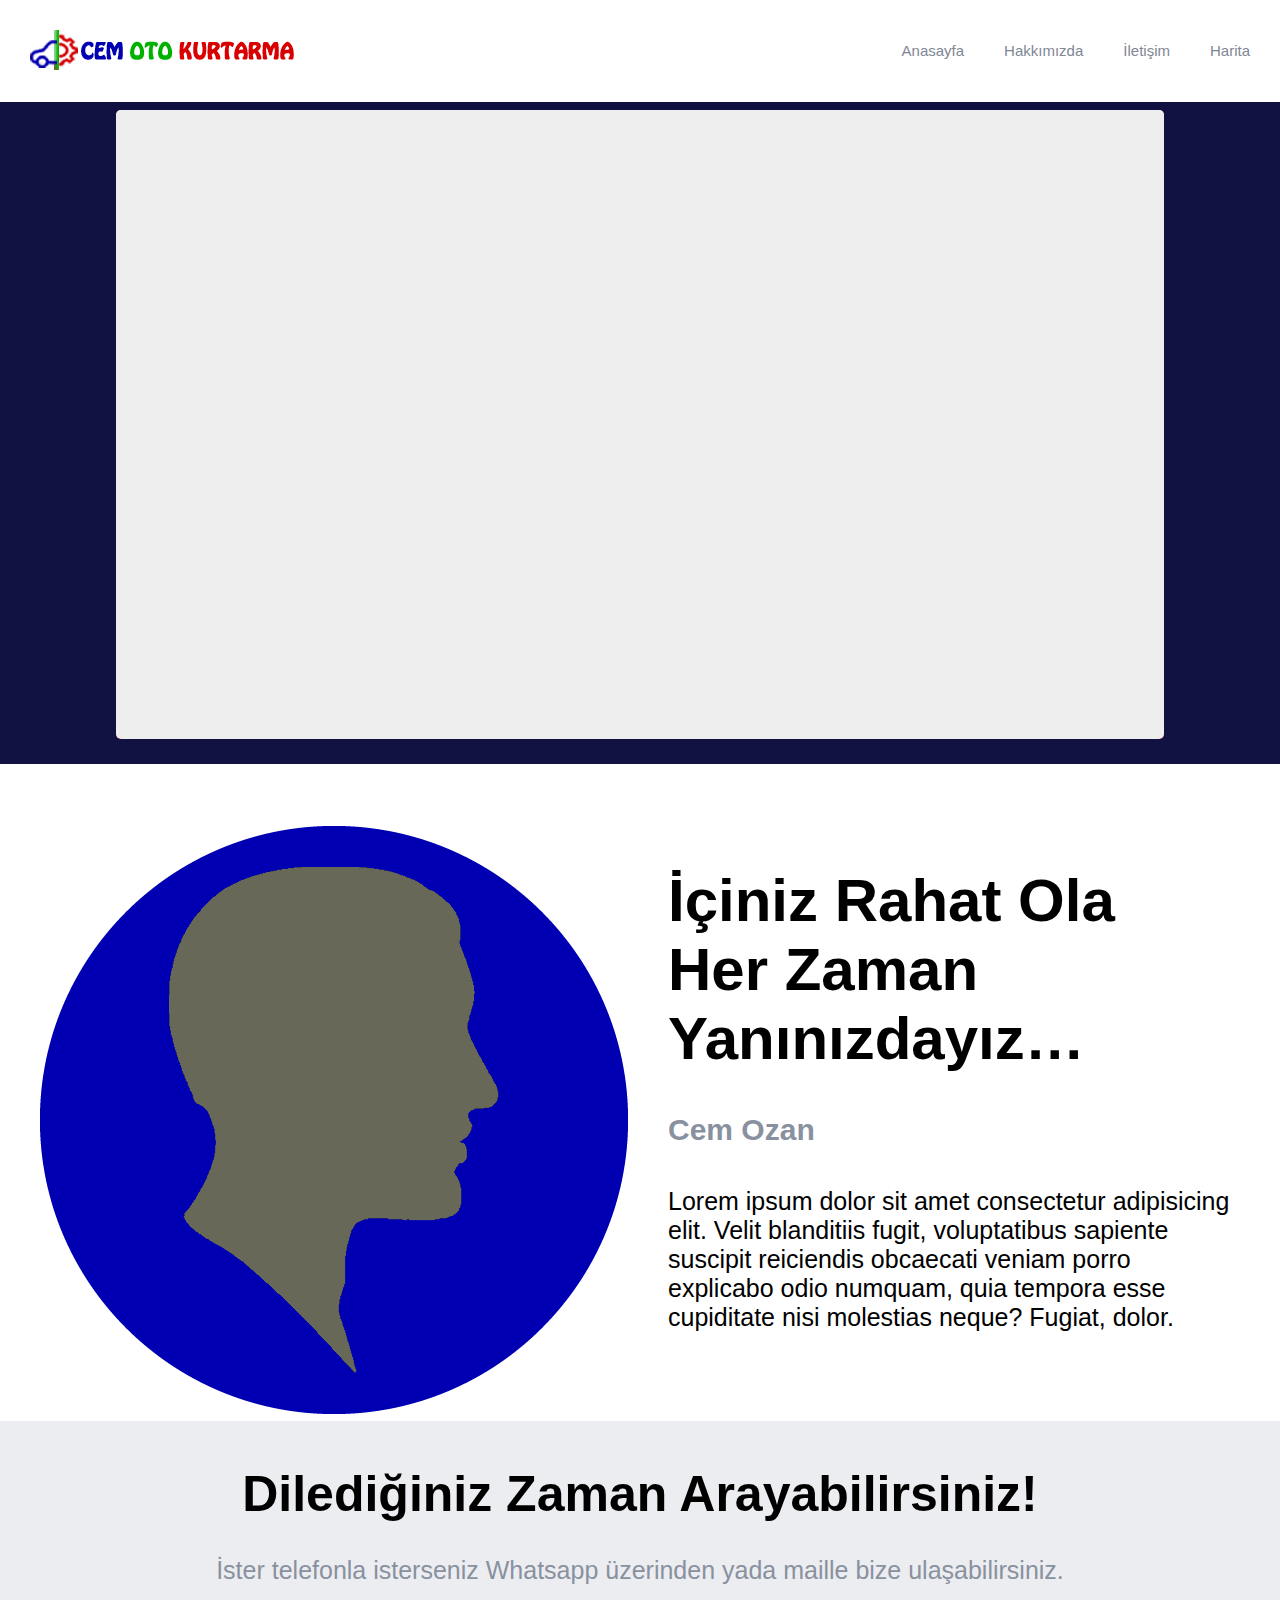
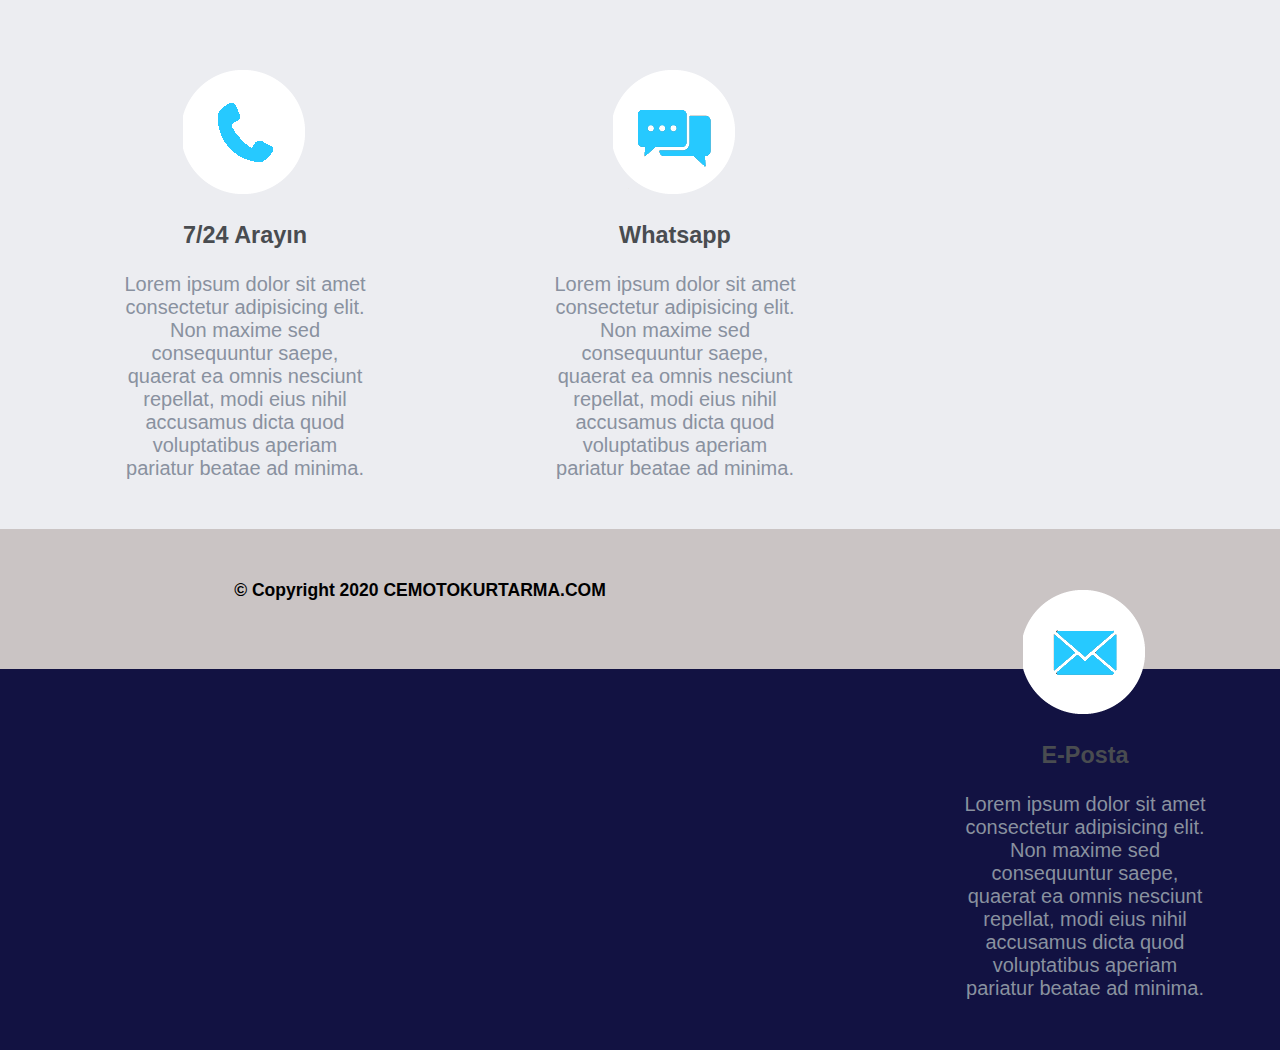
<file: CEMİZM OTOKURTARMA/index.html>
<!DOCTYPE html>
<html lang="en">
<head>
    <meta charset="UTF-8">
    <meta name="viewport" content="width=device-width, initial-scale=1.0">
    <link rel="stylesheet"  type="text/css" href="stil.css" />
    <link rel="stylesheet" href="imageslidermaker/ism/css/my-slider.css"/>
<script src="imageslidermaker/ism/js/ism-2.2.min.js"></script>    
    <title>Denizlinin Genc Oto Kurtarıcısı</title>
</head>
<body>
    <div class="ana">
        <div class="header">
            <div class="logo"><img src="logo.png"></div>
            <div class="menudivi">
                <ul class="menu">
                <li><a href="harita.html">Harita</a></li>
                <li><a href="#iletisim">İletişim</a></li>
                <li><a href="#Hayatı">Hakkımızda</a></li>
                <li><a href="#">Anasayfa</a></li>
            </ul>
            </div>
            </div>
            <div class="icerik">
                <div class="ism-slider" id="my-slider">
                    <ol>
                      <li>
                        <img src="imageslidermaker/ism/image/slides/_u/1607731825320_153142.png">
                      </li>
                      <li>
                        <img src="imageslidermaker/ism/image/slides/_u/1607731158376_461454.jpg">
                      </li>
                      <li>
                        <img src="imageslidermaker/ism/image/slides/_u/IMAG0951.jpg">
                      </li>
                    </ol>
                  </div>
            </div>
            <div class="divhakkimizda"><a name="Hayatı"></a></div>
            <div class="divhakkimizdeorta">
              <div class="hakkimizdaresimdivi">
                <img src="hakkımızdlogo.png"></div>
              <div class="hakkimizdayazisi"><h1>İçiniz Rahat Ola<br>Her Zaman Yanınızdayız…</h1>
                <h4><span style="color: #89919f;">Cem Ozan</span></h4>
                <p>Lorem ipsum dolor sit amet consectetur adipisicing elit. Velit blanditiis fugit, voluptatibus sapiente suscipit reiciendis obcaecati veniam porro explicabo odio numquam, quia tempora esse cupiditate nisi molestias neque? Fugiat, dolor.<br><br></br></p>
              </div>
            </div>
            <a name="iletisim"></a><div class="iletisim">
              <h1 style="text-align: center;font-size: 50px;">Dilediğiniz Zaman Arayabilirsiniz!</h1>
              <p style="text-align: center;font-size: 25px;">İster telefonla isterseniz Whatsapp üzerinden yada maille bize ulaşabilirsiniz.</p>
                <div class="iletisimara"><a target="_blank" href="http://www.google.com">
                  <img src="telefonico.png">
                  <h3>7/24 Arayın</h3>
                  <p>Lorem ipsum dolor sit amet consectetur adipisicing elit. Non maxime sed consequuntur saepe, quaerat ea omnis nesciunt repellat, modi eius nihil accusamus dicta quod voluptatibus aperiam pariatur beatae ad minima.</p>
                </div>
                <div class="iletisimwhatsapp"><a target="_blank" href="http://web.whatsapp.com">
                  <img src="mesajico.png">
                  <h3>Whatsapp</h3>
                  <p>Lorem ipsum dolor sit amet consectetur adipisicing elit. Non maxime sed consequuntur saepe, quaerat ea omnis nesciunt repellat, modi eius nihil accusamus dicta quod voluptatibus aperiam pariatur beatae ad minima.</p>
                </a></div>
                <div class="iletisimmail"><a target="_blank" href="http://www.google.com">
                  <img src="mailico.png">
                  <h3>E-Posta</h3>
                  <p>Lorem ipsum dolor sit amet consectetur adipisicing elit. Non maxime sed consequuntur saepe, quaerat ea omnis nesciunt repellat, modi eius nihil accusamus dicta quod voluptatibus aperiam pariatur beatae ad minima.</p>
                </a></div>
            </div>
            <footer><h3>© Copyright 2020 CEMOTOKURTARMA.COM</h3></footer>
            <div class="sil"></div>
        </div>
</body>
</html>
</file>
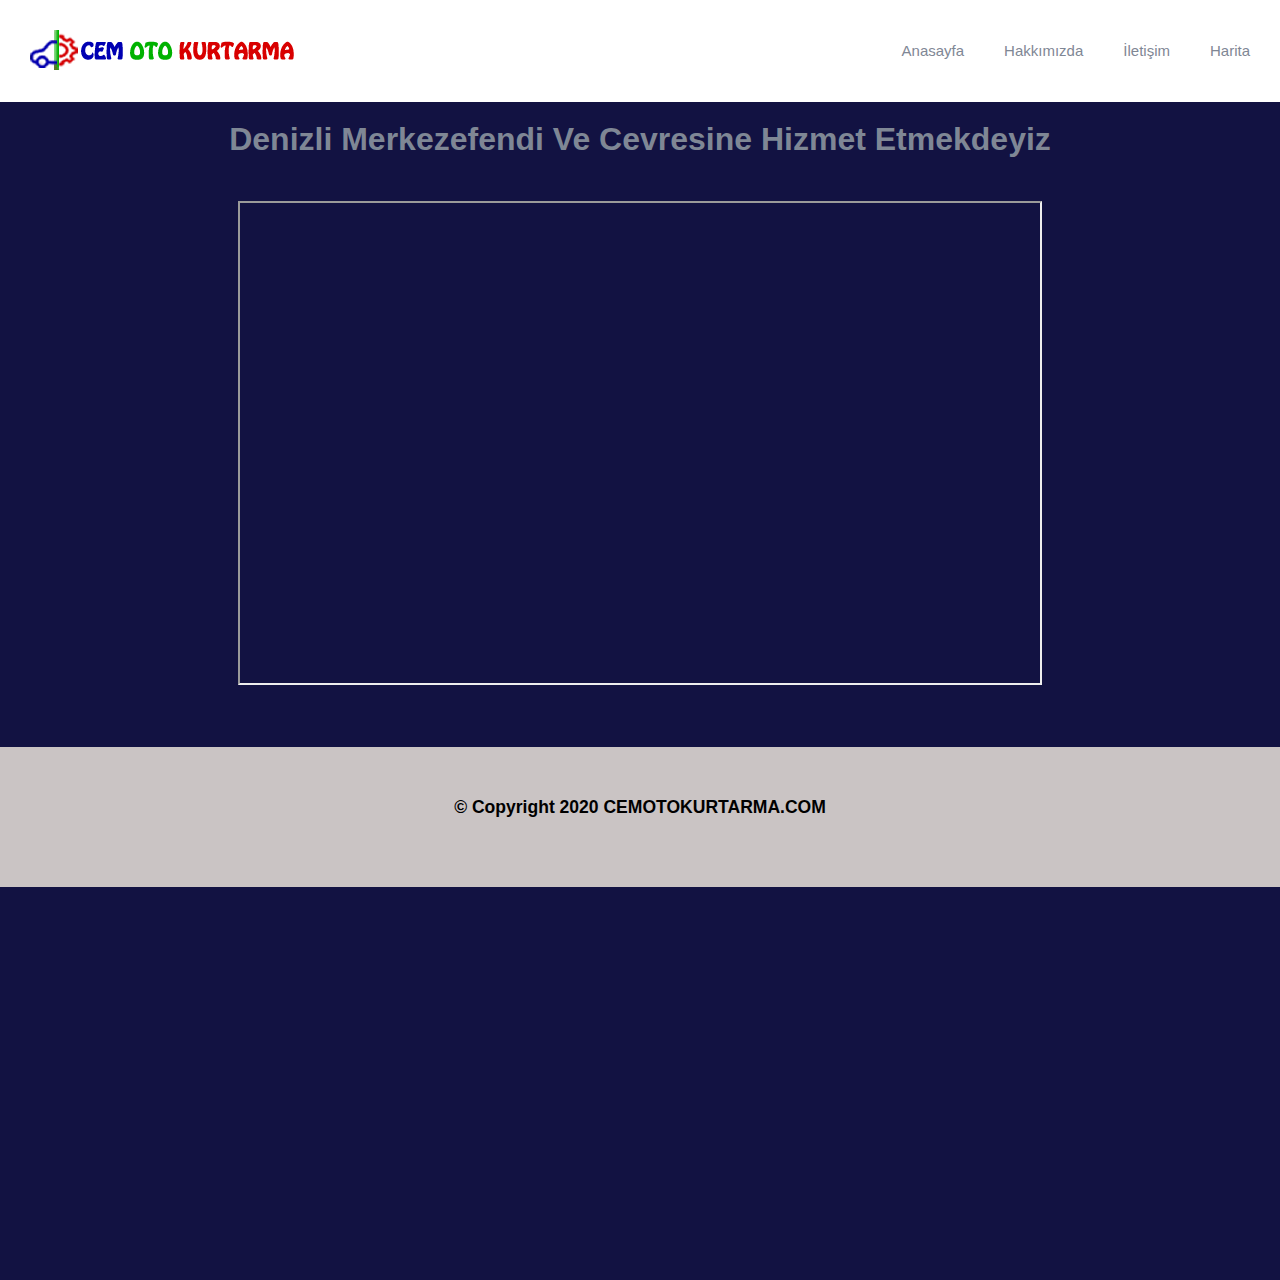
<file: CEMİZM OTOKURTARMA/harita.html>
<!DOCTYPE html>
<html lang="en">
<head>
    <meta charset="UTF-8">
    <meta name="viewport" content="width=device-width, initial-scale=1.0">
    <link rel="stylesheet"  type="text/css" href="stil.css" />
    <link rel="stylesheet" href="imageslidermaker/ism/css/my-slider.css"/>
<script src="imageslidermaker/ism/js/ism-2.2.min.js"></script>    
    <title>Denizlinin Genc Oto Kurtarıcısı</title>
</head>
<body>
    <div class="ana">
        <div class="header">
            <div class="logo"><img src="logo.png"></div>
            <div class="menudivi">
                <ul class="menu">
                <li><a href="#">Harita</a></li>
                <li><a href="index.html#iletisim">İletişim</a></li>
                <li><a href="index.html#Hayatı">Hakkımızda</a></li>
                <li><a href="index.html">Anasayfa</a></li>
            </ul>
            </div>
            </div>
            <div class="haritadiv">
                <div class="haritayazi">
                <h1>Denizli Merkezefendi Ve Cevresine Hizmet Etmekdeyiz</h1>
                </div>
            <div class="harita">
                <iframe src="https://www.google.com/maps/d/embed?mid=12LbLV8KMMgZUZh8IEMKHZwum6j0&hl=tr" width="800" height="480"></iframe>
            </div>
        </div>
            </div>
            <footer><h3>© Copyright 2020 CEMOTOKURTARMA.COM</h3></footer>
            <div class="sil"></div>
        </div>
</body>
</html>
</file>
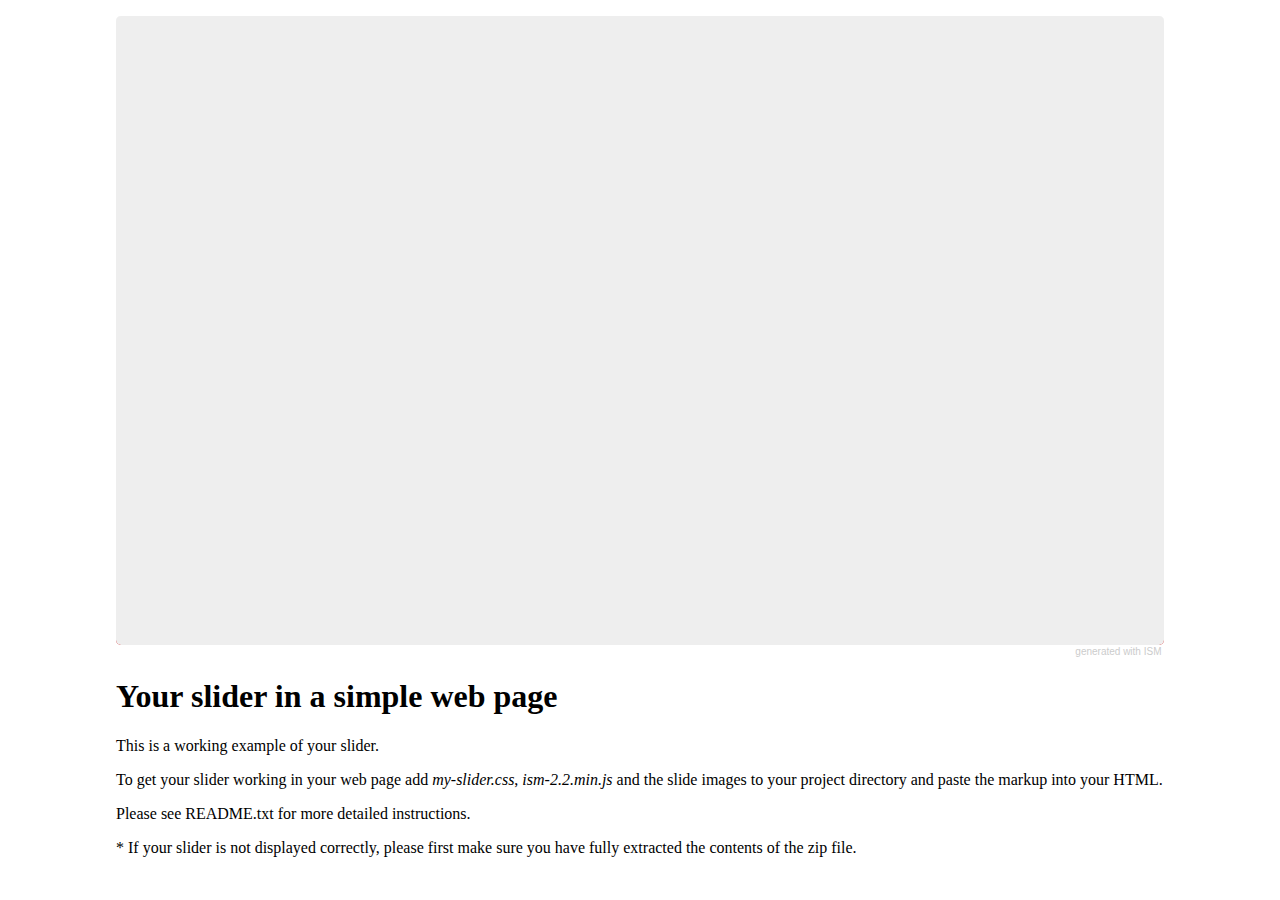
<file: CEMİZM OTOKURTARMA/imageslidermaker/example.html>
<html>
<head>
<title>Your slider in a simple web page</title>

<style>
body { background-color: #fff; color: #000; padding: 0; margin: 0; }
.container { width: 1048px; margin: auto; padding-top: 1em; }
.container .ism-slider { margin-left: auto; margin-right: auto; }
</style>

<link rel="stylesheet" href="ism/css/my-slider.css"/>
<script src="ism/js/ism-2.2.min.js"></script>

</head>
<body>
<div class='container'>

<div class="ism-slider" id="my-slider">
  <ol>
    <li>
      <img src="ism/image/slides/_u/1607731825320_153142.png">
      <div class="ism-caption ism-caption-0">My slide caption text</div>
    </li>
    <li>
      <img src="ism/image/slides/_u/1607731158376_461454.jpg">
      <div class="ism-caption ism-caption-0">My slide caption text</div>
    </li>
    <li>
      <img src="ism/image/slides/_u/1607731158376_461454.jpg">
      <div class="ism-caption ism-caption-0">My slide caption text</div>
    </li>
  </ol>
</div>
<p class="ism-badge" id="my-slider-ism-badge"><a class="ism-link" href="http://imageslidermaker.com" rel="nofollow">generated with ISM</a></p>

<section><h1>Your slider in a simple web page</h1>


<p>This is a working example of your slider.</p>

<p>To get your slider working in your web page add <em>my-slider.css</em>, <em>ism-2.2.min.js</em> and the slide images to your project directory and paste the markup into your HTML.</p>
<p>Please see README.txt for more detailed instructions.</p>

<p>* If your slider is not displayed correctly, please first make sure you have fully extracted the contents of the zip file.</p>

</section></div>
</body>
</html>
</file>
<file: CEMİZM OTOKURTARMA/stil.css>
div {
  display: block;
}
.sil {
  clear: both;
}
.ana {
  width: %100;
  height: auto;
}
body {
  margin: 0px;
  padding: 0px;
  background-color: rgb(18, 18, 66);
}
.header {
  width: %100;
  height: 102px;
  background-color: white;
  position: fixed;
  top: 0;
  width: 100%;
  z-index: 10000;
  width: 100%;
  left: 0;
  right: 0;
  z-index: 99999;
}
.menudivi {
  width: auto;
  height: 102px;
}
.menu {
  list-style-type: none;
  margin: 0px;
  padding: 0px;
}
.menu a {
  height: 102px;
  display: block;
  text-decoration: none;
  line-height: 102px;
  text-align: center;
  padding-left: 10px;
  padding-right: 30px;
  color: #7f8795;
  font-size: 15px;
  font-family: "Source Sans Pro", Arial, Helvetica, sans-serif;
}
.menu a:hover {
  color: aqua;
}
.menu li {
  float: right;
}
.logo {
  float: left;
}
.logo img {
  padding: 30px;
}
.icerik {
  width: auto;
  height: auto;
  background-color: rgb(18, 18, 66);
}
.ism-slider {
  margin: auto;
  margin-top: 110px;
  margin-bottom: 25px;
}
.divhakkimizda {
  height: auto;
}
.divhakkimizdeorta {
  background-color: white;
  box-sizing: border-box;
  padding-top: 22px;
}
.hakkimizdaresimdivi {
  padding: 40px;
  float: left;
}
.hakkimizdayazisi {
  padding: 40px;
  font-family: "Source Sans Pro", Arial, Helvetica, sans-serif;
  display: block;
}
.hakkimizdayazisi h1 {
  font-size: 60px;
}
.hakkimizdayazisi h4 {
  font-size: 30px;
}
.hakkimizdayazisi p {
  font-size: 25px;
}
.iletisim {
  padding-top: 10px;
  margin-top: -34px;
  height: 700px;
  font-family: "Source Sans Pro", Arial, Helvetica, sans-serif;
  background-color: #ecedf1;
}
.iletisimara {
  padding-top: 60px;
  padding-bottom: 60px;
  padding-right: 60px;
  padding-left: 120px;
  display: block;
  text-align: center;
  width: 250px;
  height: 400px;
  font-size: 20px;
  float: left;
}
.iletisimmail {
  padding-top: 60px;
  padding-bottom: 60px;
  padding-right: 70px;
  padding-left: 120px;
  display: block;
  text-align: center;
  width: 250px;
  height: 400px;
  font-size: 20px;
  float: right;
}
.iletisimwhatsapp {
  padding-top: 60px;
  padding-bottom: 60px;
  padding-right: 70px;
  padding-left: 120px;
  display: block;
  text-align: center;
  width: 250px;
  height: 400px;
  font-size: 20px;
  float: left;
}
.iletisim p {
  color: #89919f;
}
.iletisim h3 {
  color: #494c50;
}
.iletisim h3:hover {
  color: white;
}
.iletisim a {
  text-decoration: none;
}
footer {
  height: 120px;
  line-height: 120px;
  text-align: center;
  background-color: rgb(202, 196, 196);
  margin-top: -20px;
  padding-bottom: 20px;
  font-family: "Source Sans Pro", Arial, Helvetica, sans-serif;
  font-size: 15px;
}
.harita {
  width: auto;
  height: 750px;
  background-color: rgb(18, 18, 66);
  text-align: center;
  line-height: 1200px;
  margin-top: -100px;
  margin-bottom: -100px;
}
.haritayazi {
  padding-top: 100px;
  font-family: "Source Sans Pro", Arial, Helvetica, sans-serif;
  text-align: center;
  color: #7f8795;
}
</file>
<file: CEMİZM OTOKURTARMA/imageslidermaker/ism/css/my-slider.css>
.ism-slider > ol, .ism-slider > ol > li, .ism-slider > ol > li > img { width: 100%; list-style: none; margin: 0; padding: 0; }
.ism-slider {
  overflow: hidden;
  position: relative;
  padding: 0 !important;
  -webkit-user-select: none;
  -khtml-user-select: none;
  -moz-user-select: none;
  -ms-user-select: none;
  user-select: none;
  cursor: default;
  z-index: 2;
  background-color: rgba(0, 0, 0, 0.1);
  -webkit-animation: ism-fadein 3s;
  -webkit-background-clip: padding-box;
  -moz-background-clip: padding;
  background-clip: padding-box;
}
@-webkit-keyframes ism-fadein {
  from { opacity: 0; }
  to { opacity: 1; }
}
@-webkit-keyframes ism-loading {
  50% { left: 120px; }
}

.ism-slider .ism-slides {
  list-style: none;
  position: absolute;
  height: 100%;
  top: 0;
  padding: 0 !important;
  margin-top: 0;
  margin-bottom: 0;
  z-index: 1;
}

.ism-slider li.ism-slide {
  height: 100%;
  overflow: hidden;
  position: absolute;
  display: block;
  top: 0;
  bottom: 0;
  margin: 0 !important;
  padding: 0 !important;
  background-color: #d5d5d5;
  text-align: center;
}

.ism-slider .ism-img-frame {
  display: block;
  position: absolute;
  width: 100%;
  height: 100%;
}

.ism-slider a.ism-image-link {
  position: absolute;
  color: inherit;
  text-decoration: none;
  display: block;
  top: 0;
  left: 0;
  width: 100%;
  height: 100%;
}

.ism-slider .ism-img {
  display: block;
  border: none;
  position: absolute;
  pointer-events: none;
}

.ism-button, .ism-pause-button {
  position: absolute;
  display: block;
  -webkit-box-sizing: border-box; -moz-box-sizing: border-box; box-sizing: border-box;
  border: none;
  outline: none;
  text-align:center;
  z-index: 6;
  cursor: pointer;
  padding: 0;
  background-repeat: no-repeat;
  background-position: center center;
}

.ism-pause-button {
  display: none;
  left: 50%;
}

.ism-slider:hover .ism-pause-button {
  display: block;
}

.ism-caption {
  -webkit-box-sizing: border-box; -moz-box-sizing: border-box; box-sizing: border-box;
  padding: 0 1em;
  text-shadow: none;
  line-height: 1.2em;
  padding: 0.25em 0.5em;
  width: auto;
  height: auto;
  text-align: center;
  visibility: hidden;
}

a.ism-image-link .ism-caption, a.ism-caption {
  text-decoration: none;
  font-weight: normal;
}

a.ism-caption:hover {
  text-decoration: underline;
}

.ism-caption-0 {
  z-index: 3;
}

.ism-caption-1 {
  z-index: 4;
}

.ism-caption-2 {
  z-index: 5;
}

.ism-radios {
  margin: 0;
  padding: 0;
  list-style: none;
  color: #fff;
  font-size: 1px;
}

.ism-slider .ism-radios {
  position: absolute;
  -webkit-box-sizing: border-box; -moz-box-sizing: border-box; box-sizing: border-box;
  z-index: 6;
  bottom: 5px;
  left: 0;
  right: 0;
  width: auto;
  background-color: rgba(255, 255, 255, 0.0);
  padding: 0 7px;
  height: 0;
  overflow: visible;
}

.ism-slider .ism-radios.ism-radios-as-thumbnails {
  bottom: 5px;
}

.ism-radios li {
  position: relative;
  display: inline-block;
  margin: 0 3px;
  padding: 0;
}

.ism-radios input.ism-radio {
  display: none;
}

.ism-radios label {
  display: block;
  -webkit-box-sizing: border-box; -moz-box-sizing: border-box; box-sizing: border-box;
  margin: 0;
  text-decoration: none;
  cursor: pointer;
}

.ism-radios-as-thumbnails label {
  -webkit-background-size: 120% auto; -moz-background-size: 120% auto; -o-background-size: 120% auto; background-size: 120% auto;
  background-position: center center;
  background-repeat: no-repeat;
  border: 2px solid rgba(255, 255, 255, 0.6);
  opacity: 0.8;
}

.ism-radios-as-thumbnails label:hover {
  border: 2px solid #fff;
  opacity: 1;
}

.ism-radios-as-thumbnails li.active label {
  border: 2px solid rgba(255, 255, 255, 1.0);
  opacity: 1;
}

p.ism-badge {
  margin: 0 auto;
  text-align: right;
  font-size: 10px;
  padding-top: 1px;
  color: #ccc;
  font-family: sans-serif;
  font-weight: normal;
}

p.ism-badge a.ism-link {
  color: inherit;
  text-decoration: none;
  margin-right: 0.25em;
}

p.ism-badge a.ism-link:hover {
  color: #aaa;
  text-decoration: underline;
}

.ism-zoom-in {
  -webkit-animation: zoomin 0.81s linear 1;
  animation: zoomin 0.81s linear 1;
}

@-webkit-keyframes zoomin {
  0% { -webkit-transform: scale(1.0); transform: scale(1.0); }
  100% { -webkit-transform: scale(3.0); transform: scale(3.0); }
}
@keyframes zoomin {
  0% { -webkit-transform: scale(1.0); transform: scale(1.0); }
  100% { -webkit-transform: scale(3.0); transform: scale(3.0); }
}

@-webkit-keyframes fadein {
  0% { opacity: 0; }
 100% { opacity: 1; }
}
@keyframes fadein {
  0% { opacity: 0; }
 100% { opacity: 1; }
}

@-webkit-keyframes slidein {
  0% { -webkit-transform: translate(-1200px, 0); transform: translate(-1200px, 0); }
  100% { -webkit-transform: translate(0, 0); transform: translate(0, 0); }
}
@keyframes slidein {
  0% { -webkit-transform: translate(-1200px, 0); transform: translate(-1200px, 0); }
  100% { -webkit-transform: translate(0, 0); transform: translate(0, 0); }
}

@-webkit-keyframes popin {
  50% { -webkit-transform: scale(1.2); transform: scale(1.2); }
}
@keyframes popin {
  50% { -webkit-transform: scale(1.2); transform: scale(1.2); }
}

.ism-zoom-pan {
  -webkit-animation: zoompan 20.0s linear 1;
  animation: zoompan 20.0s linear 1;
}
@-webkit-keyframes zoompan {
  0% { -webkit-transform: translate(0, 0) scale(1.0); transform: translate(0, 0) scale(1.0); }
  50% { -webkit-transform: translate(-5%, -5%) scale(1.3); transform: translate(-5%, -5%) scale(1.3); }
  100% { -webkit-transform: translate(0, 0) scale(1.0); transform: translate(0, 0) scale(1.0); }
}
@keyframes zoompan {
  0% { -webkit-transform: translate(0, 0) scale(1.0); transform: translate(0, 0) scale(1.0); }
  50% { -webkit-transform: translate(-5%, -5%) scale(1.3); transform: translate(-5%, -5%) scale(1.3); }
  100% { -webkit-transform: translate(0, 0) scale(1.0); transform: translate(0, 0) scale(1.0); }
}

.ism-zoom-rotate {
  -webkit-animation: zoomrotate 20.0s linear 1;
  animation: zoomrotate 20.0s linear 1;
}
@-webkit-keyframes zoomrotate {
  0% { -webkit-transform: rotate(0) scale(1.0); transform: rotate(0) scale(1.0); }
  50% { -webkit-transform: rotate(-5deg) scale(1.3); transform: rotate(-5deg) scale(1.3); }
  100% { -webkit-transform: rotate(0) scale(1.0); transform: rotate(0) scale(1.0); }
}
@keyframes zoomrotate {
  0% { -webkit-transform: rotate(0) scale(1.0); transform: rotate(0) scale(1.0); }
  50% { -webkit-transform: rotate(-5deg) scale(1.3); transform: rotate(-5deg) scale(1.3); }
  100% { -webkit-transform: rotate(0) scale(1.0); transform: rotate(0) scale(1.0); }
}
/* SLIDER */

#my-slider {
    width: 1048px;
    -webkit-border-radius: 5px; border-radius: 5px; 
}

#my-slider-ism-badge {
    width: 1048px;
}

#my-slider:before {
    content: ''; display: block; padding-top: 60%;
}

#my-slider .ism-frame {
    position: absolute; top: 0; bottom: 0; left: 0; width: 100%;
}

#my-slider .ism-button {
    display: block;
    border-radius: 25px;
    width: 50px; height: 50px; background-size: 16px 16px; top: 50%; margin-top: -25px;
    color: #fff; background-color: rgba(0, 0, 0, 0.3);
    display: block; visibility: visible;
}

#my-slider .ism-button-prev {
    background-image: url([data-uri]);
    left: 10px;
}

#my-slider .ism-button-next {
    background-image: url([data-uri]);
    right: 10px;
}

#my-slider .ism-pause-button {
    width: 50px; height: 50px; background-size: 16px 16px; top: 50%; margin-top: -25px; border-radius: 25px; margin-left: -25px;
    color: #fff; background-color: rgba(0, 0, 0, 0.3); background-image: url([data-uri]);
}

#my-slider .ism-pause-button.ism-play {
    background-image: url([data-uri]);
}

#my-slider .ism-button:hover {
    background-color: rgba(0, 0, 0, 0.6);
}

#my-slider .ism-pause-button:hover {
    background-color: rgba(0, 0, 0, 0.6);
}

#my-slider .ism-radios {
    display: block;
    height: 20px;
    text-align: center;
}

#my-slider .ism-radios label {
    width: 20px; height: 20px;
    border-radius: 3px;
    color: #000; background-color: rgba(255, 255, 255, 0.5);
}

#my-slider .ism-radios li.active label {
    background-color: rgba(255, 255, 255, 1.0);
}

#my-slider .ism-radios label:hover {
    background-color: rgba(255, 255, 255, 0.8);
}


/* SLIDES */

#my-slider .ism-slide-0 .ism-img-frame {
    width: 100%;
}

#my-slider .ism-slide-0 .ism-img {
    width: 100%;
    top: 50%; -webkit-transform: translateY(-50%); -moz-transform: translateY(-50%); -ms-transform: translateY(-50%); transform: translateY(-50%);
}

#my-slider .ism-slide-1 .ism-img-frame {
    width: 100%;
}

#my-slider .ism-slide-1 .ism-img {
    width: 100%;
    top: 50%; -webkit-transform: translateY(-50%); -moz-transform: translateY(-50%); -ms-transform: translateY(-50%); transform: translateY(-50%);
}

#my-slider .ism-slide-2 .ism-img-frame {
    width: 100%;
}

#my-slider .ism-slide-2 .ism-img {
    width: 100%;
    top: 50%; -webkit-transform: translateY(-50%); -moz-transform: translateY(-50%); -ms-transform: translateY(-50%); transform: translateY(-50%);
}


/* CAPTIONS */

#my-slider .ism-slide-0 .ism-caption-0.ism-caption-anim {
    -webkit-animation: fadein 0.5s; animation: fadein 0.5s;
}

#my-slider .ism-slide-0 .ism-caption-1.ism-caption-anim {
    -webkit-animation: fadein 0.5s; animation: fadein 0.5s;
}

#my-slider .ism-slide-0 .ism-caption-2.ism-caption-anim {
    -webkit-animation: fadein 0.5s; animation: fadein 0.5s;
}

#my-slider .ism-slide-1 .ism-caption-0.ism-caption-anim {
    -webkit-animation: fadein 0.5s; animation: fadein 0.5s;
}

#my-slider .ism-slide-1 .ism-caption-1.ism-caption-anim {
    -webkit-animation: fadein 0.5s; animation: fadein 0.5s;
}

#my-slider .ism-slide-1 .ism-caption-2.ism-caption-anim {
    -webkit-animation: fadein 0.5s; animation: fadein 0.5s;
}

#my-slider .ism-slide-2 .ism-caption-0.ism-caption-anim {
    -webkit-animation: fadein 0.5s; animation: fadein 0.5s;
}

#my-slider .ism-slide-2 .ism-caption-1.ism-caption-anim {
    -webkit-animation: fadein 0.5s; animation: fadein 0.5s;
}

#my-slider .ism-slide-2 .ism-caption-2.ism-caption-anim {
    -webkit-animation: fadein 0.5s; animation: fadein 0.5s;
}

#my-slider .ism-slide-0 .ism-caption-0 {
    font-size: 1.25em;
    font-family: sans-serif;
    position: absolute; top: 10%;
    left: 5%;
    border-radius: 4px;
    border: none;
    color: #fff; background-color: rgba(0, 0, 0, 0.70);
}

#my-slider .ism-slide-0 .ism-caption-1 {
    font-size: 1.25em;
    font-family: sans-serif;
    position: absolute; top: 60%;
    left: 40%;
    border-radius: 4px;
    border: none;
    color: #fff; background-color: rgba(0, 0, 0, 0.70);
}

#my-slider .ism-slide-0 .ism-caption-2 {
    font-size: 1.25em;
    font-family: sans-serif;
    position: absolute; top: 20%;
    left: 60%;
    border-radius: 4px;
    border: none;
    color: #fff; background-color: rgba(0, 0, 0, 0.70);
}

#my-slider .ism-slide-1 .ism-caption-0 {
    font-size: 1.25em;
    font-family: sans-serif;
    position: absolute; top: 10%;
    left: 5%;
    border-radius: 4px;
    border: none;
    color: #fff; background-color: rgba(0, 0, 0, 0.70);
}

#my-slider .ism-slide-1 .ism-caption-1 {
    font-size: 1.25em;
    font-family: sans-serif;
    position: absolute; top: 60%;
    left: 40%;
    border-radius: 4px;
    border: none;
    color: #fff; background-color: rgba(0, 0, 0, 0.70);
}

#my-slider .ism-slide-1 .ism-caption-2 {
    font-size: 1.25em;
    font-family: sans-serif;
    position: absolute; top: 20%;
    left: 60%;
    border-radius: 4px;
    border: none;
    color: #fff; background-color: rgba(0, 0, 0, 0.70);
}

#my-slider .ism-slide-2 .ism-caption-0 {
    font-size: 1.25em;
    font-family: sans-serif;
    position: absolute; top: 10%;
    left: 5%;
    border-radius: 4px;
    border: none;
    color: #fff; background-color: rgba(0, 0, 0, 0.70);
}

#my-slider .ism-slide-2 .ism-caption-1 {
    font-size: 1.25em;
    font-family: sans-serif;
    position: absolute; top: 60%;
    left: 40%;
    border-radius: 4px;
    border: none;
    color: #fff; background-color: rgba(0, 0, 0, 0.70);
}

#my-slider .ism-slide-2 .ism-caption-2 {
    font-size: 1.25em;
    font-family: sans-serif;
    position: absolute; top: 20%;
    left: 60%;
    border-radius: 4px;
    border: none;
    color: #fff; background-color: rgba(0, 0, 0, 0.70);
}
</file>
